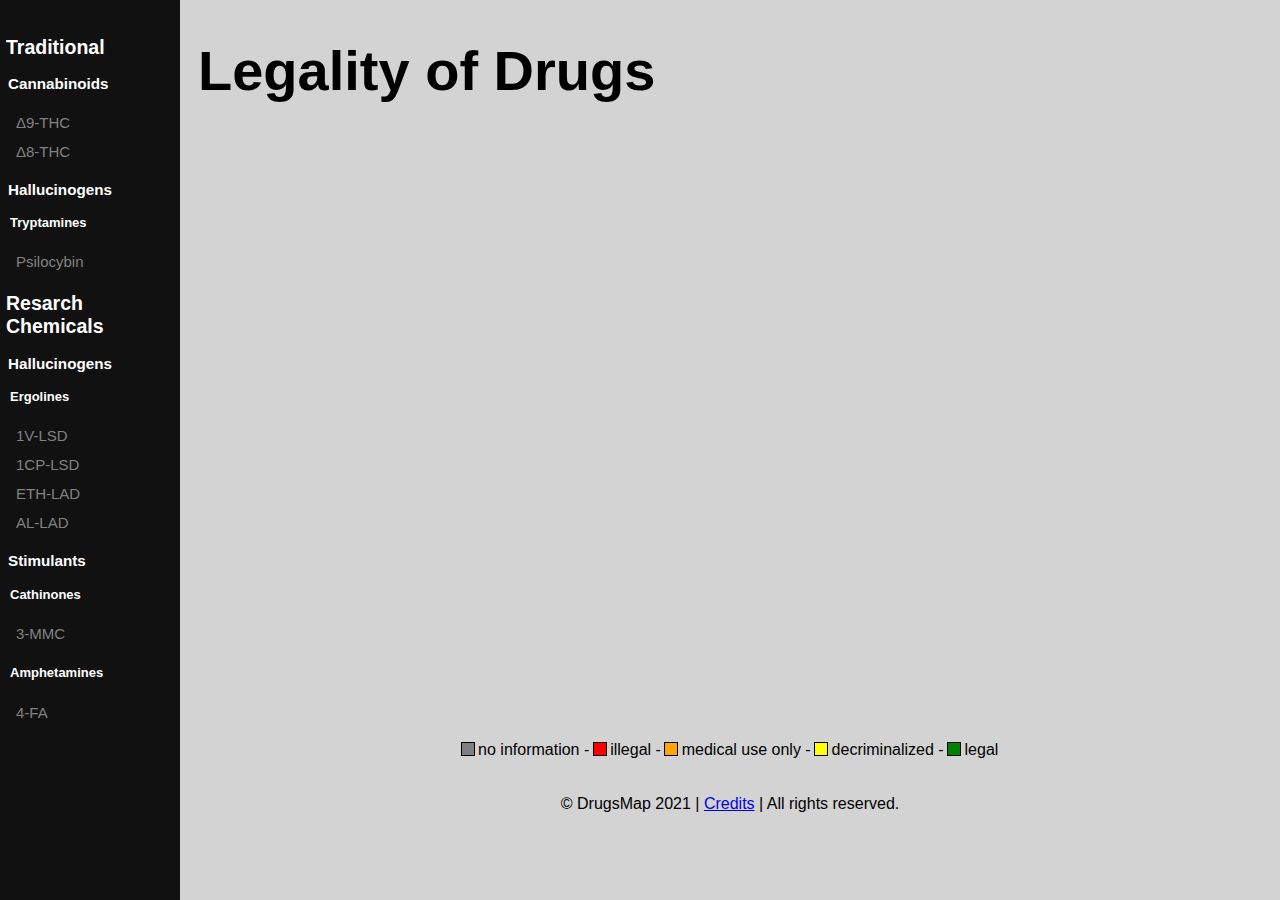
<file: index.html>
<!DOCTYPE html>
<html lang="en">
<head>
    <meta charset="UTF-8">
    <meta http-equiv="X-UA-Compatible" content="IE=edge">
    <meta name="viewport" content="width=device-width, initial-scale=1.0">
    <title>DrugsMap</title>
    <!-- Load d3.js -->
<script src="https://d3js.org/d3.v4.js"></script>
<script src="https://d3js.org/d3-scale-chromatic.v1.min.js"></script>
<script src="https://d3js.org/d3-geo-projection.v2.min.js"></script>
<script src="https://code.jquery.com/jquery-3.6.0.min.js"> </script>
    <link href="master.css" rel="stylesheet" >
    <!--<link href="leaflet/leaflet.css" rel="stylesheet">
    <script src="leaflet/leaflet.js"/>-->
</head>
<body>
    <div class="sidenav">
        <h2>Traditional</h2>
        <h3>Cannabinoids</h3>
          <a href="index.html?substance=d9thc">	&Delta;9-THC</a>
          <a href="index.html?substance=d8thc">	&Delta;8-THC</a>
        <h3>Hallucinogens</h3>
        <h4>Tryptamines</h4>
          <a href="index.html?substance=psilocybin">Psilocybin</a>
        <h2>Resarch Chemicals</h2>
        <h3>Hallucinogens</h3>
        <h4>Ergolines</h4>
            <a href="index.html?substance=1vlsd">1V-LSD</a>
            <a href="index.html?substance=1cplsd">1CP-LSD</a>
            <a href="index.html?substance=ethlad">ETH-LAD</a>
            <a href="index.html?substance=allad">AL-LAD</a>
        <h3>Stimulants</h3>
        <h4>Cathinones</h4>
          <a href="index.html?substance=3mmc">3-MMC</a>
        <h4>Amphetamines</h4>
            <a href="index.html?substance=4fa">4-FA</a>
 
      </div>
      
      <div class="main">
        <h1>Legality of Drugs</h1>
        <!--<div id="map"></div>-->
        <!-- Create an element where the map will take place --><br><br><br>
        <div align=center><svg id="my_dataviz" width="600" height="350"></svg></div>
        <br><br><br><br>
        <div align="center" class="smallertext" id="legend"><p><div id="color_grey"></div> no information - <div id="color_red"></div> illegal - <div id="color_orange"></div> medical use only - <div id="color_yellow"></div> decriminalized - <div id="color_green"></div> legal</p></div>
        <div id="substance_desc"></div>
        <div align="center" class="smallertext" id="copyright"><p>&copy; DrugsMap 2021 | <a href="credits.html">Credits</a> | All rights reserved.</p></div>
        
    </div>
    <script type="text/javascript">
    	const queryString = window.location.search;
    	const urlParams = new URLSearchParams(queryString);
        var csv_dir_substance;
        var prefix='https://raw.githubusercontent.com/x88a8/DMAP_Data/main/csv/';

    	if (urlParams.has('substance')) {
    		substance = urlParams.get('substance');
	        var csv_dir_substance = prefix + substance + '.csv';
          $(document).ready(function() {
        $('#substance_desc').load('substances/' + substance + '.html');
    });
       console.log('tried to load substances/' + substance + '.html')  
    	} else {
	        var csv_dir_substance = prefix + 'default.csv';
        }

// The svg
var svg = d3.select("svg"),
  width = +svg.attr("width"),
  height = +svg.attr("height");
  d3.selectAll('svg').attr("transform", "scale(1.6)");
// Map and projection
var path = d3.geoPath();
var projection = d3.geoMercator()
  .scale(70)
  .center([0,20])
  .translate([width / 2, height / 2]);

// Data and color scale
var data = d3.map();
var colorScale = d3.scaleThreshold()
  .range(["grey", "red", "orange", "yellow", "green"])
  .domain([0.9, 1.9, 2.9, 3.9]) // 0: no info 1: illegal 2: medical use 3: decriminalized 4: legal
  

// Load external data and boot
d3.queue()
  .defer(d3.json, "https://raw.githubusercontent.com/holtzy/D3-graph-gallery/master/DATA/world.geojson")
  .defer(d3.csv, csv_dir_substance, function(d) { data.set(d.code, +d.status); })
  .await(ready);

function ready(error, topo) {

  let mouseOver = function(d) {
    d3.selectAll(".Country")
      .transition()
      .duration(200)
      .style("opacity", .5)
    d3.select(this)
      .transition()
      .duration(200)
      .style("opacity", 1)
      .style("stroke", "black")
  }

  let mouseLeave = function(d) {
    d3.selectAll(".Country")
      .transition()
      .duration(200)
      .style("opacity", .8)
    d3.select(this)
      .transition()
      .duration(200)
      .style("stroke", "transparent")
  }

  // Draw the map
  svg.append("g")
    .selectAll("path")
    .data(topo.features)
    .enter()
    .append("path")
      // draw each country
      .attr("d", d3.geoPath()
        .projection(projection)
      )
      // set the color of each country
      .attr("fill", function (d) {
        d.total = data.get(d.id) || 0;
        return colorScale(d.total);
      })
      .style("stroke", "transparent")
      .attr("class", function(d){ return "Country" } )
      .style("opacity", .8)
      .on("mouseover", mouseOver )
      .on("mouseleave", mouseLeave )
    }

    </script>
</body>
</html>
</file>
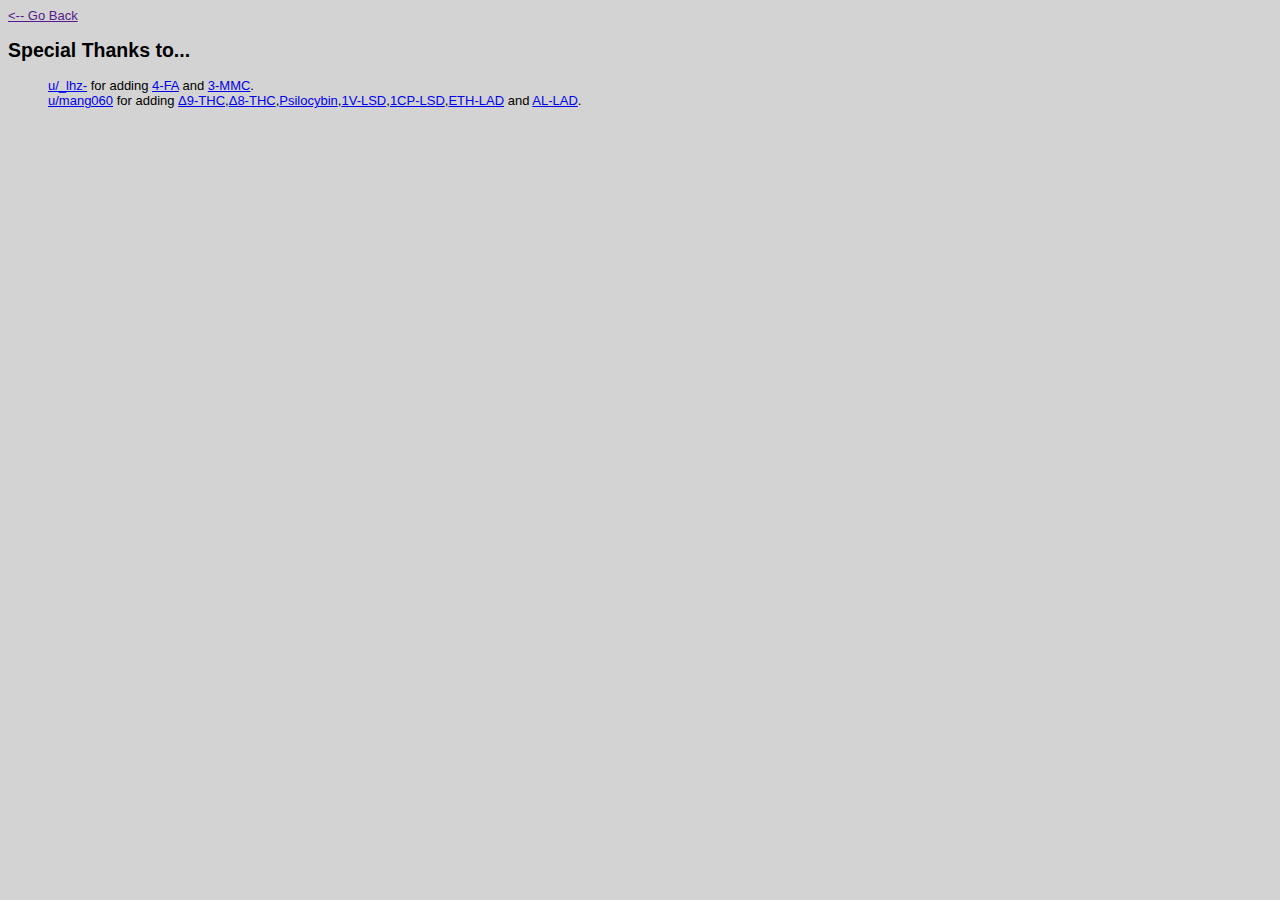
<file: credits.html>
<!DOCTYPE html>
<html lang="en">
<head>
    <meta charset="UTF-8">
    <meta http-equiv="X-UA-Compatible" content="IE=edge">
    <meta name="viewport" content="width=device-width, initial-scale=1.0">
    <title>Credits</title>
    <link rel="stylesheet" href="css/credits.css">
</head>
<body>
    <a onclick="window.history.back()" href=""><-- Go Back</a>
    <div>
        <h2>Special Thanks to...</h2>
        <ul><li><a href="https://www.reddit.com/user/_lhz-">u/_lhz-</a> for adding <a href="index.html?substance=4fa">4-FA</a> and <a href="index.html?substance=3mmc">3-MMC</a>.</li>
        
            <li><a href="https://www.reddit.com/user/mang060">u/mang060</a> for adding <a href="index.html?substance=d9thc">&Delta;9-THC</a>,<a href="index.html?substance=d8thc">&Delta;8-THC</a>,<a href="index.html?substance=psilocybin">Psilocybin</a>,<a href="index.html?substance=1vlsd">1V-LSD</a>,<a href="index.html?substance=1cplsd">1CP-LSD</a>,<a href="index.html?substance=ethlad">ETH-LAD</a> and <a href="index.html?substance=allad">AL-LAD</a>.</li>
            </ul>
    </div>
</body>
</html>
</file>
<file: master.css>
body {
          font-family: "Lato", sans-serif;
          background-color: lightgrey;
          font-size:small;
        }

        #color_grey {
          height: 12px;
          width: 12px;
          background-color: grey;
          outline: 1px solid black;
          display: inline-block;
        }
        #color_red {
          height: 12px;
          width: 12px;
          background-color: red;
          outline: 1px solid black;
          display: inline-block;
        }
        #color_orange {
          height: 12px;
          width: 12px;
          background-color: orange;
          outline: 1px solid black;
          display: inline-block;
        }
        #color_yellow {
          height: 12px;
          width: 12px;
          background-color: yellow;
          outline: 1px solid black;
          display: inline-block;
        }
        #color_green {
          height: 12px;
          width: 12px;
          background-color: green;
          outline: 1px solid black;
          display: inline-block;
        }

        #legend {
          padding: 4px;
        }

        #legend p {
          
        }
        .smallertext {
          font-size: 16px;
        }
        img {
          padding-right: 20px;
        }
        
        .sidenav {
          height: 100%;
          width: 180px;
          position: fixed;
          z-index: 1;
          top: 0;
          left: 0;
          background-color: #111;
          overflow-x: hidden;
          padding-top: 20px;
        }
        
        .sidenav a {
          padding: 6px 8px 6px 16px;
          text-decoration: none;
          font-size: 15px;
          color: #818181;
          display: block;
        }
        
        .sidenav a:hover {
          color: #f1f1f1;
        }
        
        .main {
          margin-left: 180px; /* Same as the width of the sidenav */
          font-size: 28px; /* Increased text to enable scrolling */
          padding: 0px 10px;
        }
        
        @media screen and (max-height: 450px) {
          .sidenav {padding-top: 15px;}
          .sidenav a {font-size: 12px;}
        }
        .sidenav h2 {
            color:white;
            padding-left: 6px;
        }
        .sidenav h3 {
            color:white;
            padding-left: 8px;
        }
        .sidenav h4 {
            color:white;
            padding-left:10px;
        }
        #my_dataviz {
        }
</file>
<file: css/credits.css>
ul {
    list-style-type: none;
}

body {
    font-family: "Lato", sans-serif;
    background-color: lightgrey;
    font-size:small;
  }
</file>
